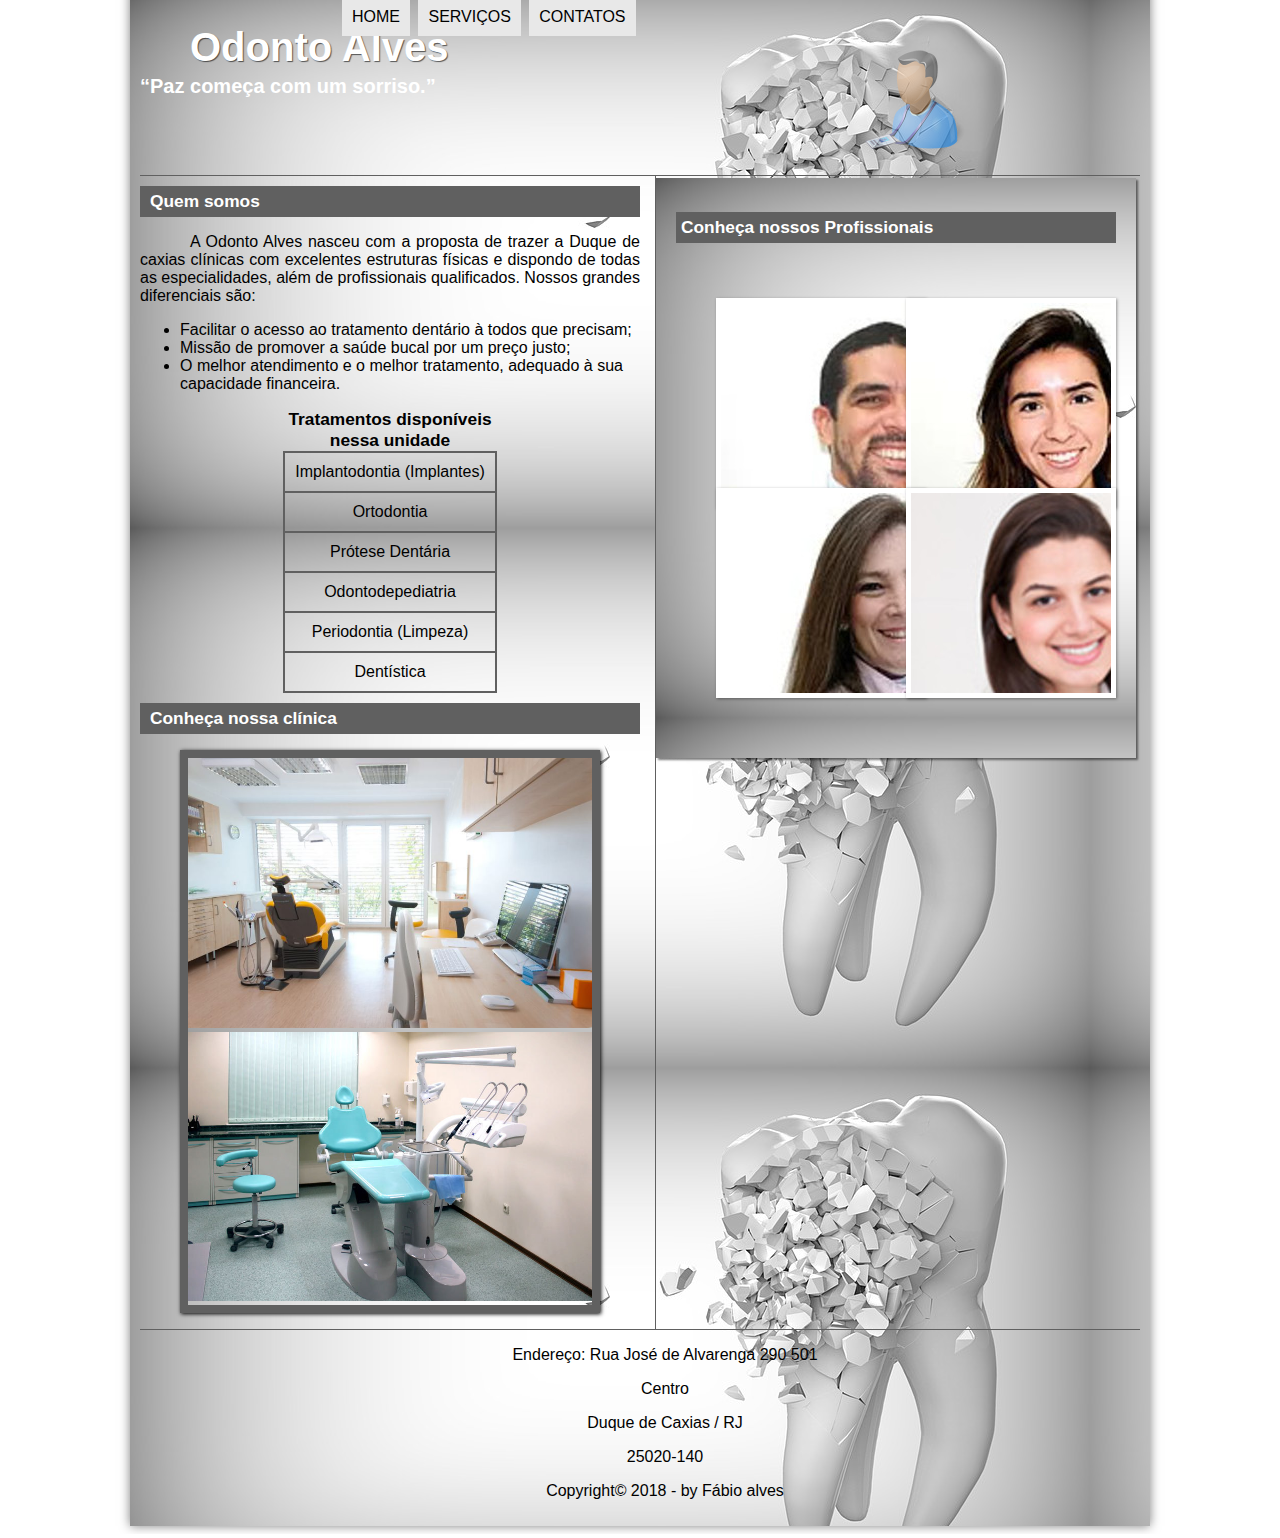
<file: index.html>
<!--Prova design responsivo


Utilizar bootstrap para facilitar o trabalho
conter menu nav "de ponta a ponta"

com no minimo 3 itens ou 3 links.(exemplo: nome, serviços, contato).




Página inicial: Conter explicações, conter um sobre ou descrição sobre a facilidade e ou promoções da empresa (site)


rodapé : não obrigatório, se utilizado conter minimamente as informações de endereço e copyright by nome.



Segunda página: Serviços/produtos.
pode layout de grade ou lista linear(vertical ou horizontal)



terceira página : formulario 

campos: email, nome , mensagem.

(minimo dois campos)

apois o clique de enviar (recerber um alert e voltar para uma pagina)


Obs: Prioridade Site pronto,
Segundo passo : Por imagens(Agrádeveis)

Programas para usar em celular (codeanywere)
fiddle-->

<!DOCTYPE html>
<html lang="pt-br">
<head>
	
	<meta charset="utf-8"/>
	<title>	Odonto Alves</title>
	<link rel="stylesheet"  href="odonto.css"/>
	<link rel="icon"  href="icone-contato.png">

	<meta name="viewport" content="width=device-width, initial-scale=1">


	
	
		
	
</head>

<body>
		
</div>
<DIV id="interface">
<header id="cabecalho">
<hgroup>
<h1>Odonto Alves</h1>
<h2>“Paz começa com um sorriso.”</h2>
</hgroup>

<img id="icone" src="icone-contato.png" width="100">

<nav id="menu">
	<h1>Menu Principal</h1>
		<ul type="circle">
	<li><a href="index.html">Home</a></li>
	<li><a href="servicos.html">Serviços</a></li>
	<li><a href="contato.html">Contatos</a></li>
	
		</ul>	
</nav>
</header>
<section id="corpo">
<article id="noticia-principal">
<header id="cabecalho-artigo">


</header>
<h2>Quem somos</h2>
<p>A Odonto Alves nasceu com a proposta de trazer a Duque de caxias clínicas com excelentes estruturas físicas e dispondo de todas as especialidades, além de profissionais qualificados. Nossos grandes diferenciais são:</p>


<ul>

	<li>Facilitar o acesso ao tratamento dentário à todos que precisam;</li>
	<li>Missão de promover a saúde bucal por um preço justo;</li>
	<li>O melhor atendimento e o melhor tratamento, adequado à sua capacidade financeira.</li>
	





</ul>

	<table id="tabelaodonto">
  <caption>Tratamentos disponíveis nessa unidade</caption>


<tr><td>Implantodontia (Implantes)</td></tr>
<tr><td>Ortodontia</td></tr>
<tr><td>Prótese Dentária</td></tr>
<tr><td>Odontodepediatria</td></tr>
<tr><td>Periodontia (Limpeza)</td></tr>
<tr><td>Dentística</td></tr>
</table>

<h2>Conheça nossa clínica</h2>

<figure class="foto-legenda">
<img src="foto2.jpg">
<img src="foto3.jpg">

</figure>

</article>
</section>
<aside id="lateral">
	<h2>Conheça nossos Profissionais</h2>


	<ul id="profissionais">
		<li id="foto01"><span>Dr. Eduardo Favilla</span></li>
		<li id="foto02"><span>Dra. Georgiana Louro</span></li>
		<li id="foto04"><span>Dra. Ariane Morais</span></li>
		<li id="foto05"><span>Dra. Anna Carolina</span></li>
		





	</ul>


</aside>
<footer id="rodape">
	<p>Endereço: Rua José de Alvarenga 290 501</p>
    <p>Centro</p>
    <p>Duque de Caxias / RJ</p>
    <p>25020-140</p>
    <p>Copyright&copy; 2018 - by Fábio alves</p>
    
</div>
</body>
</html>
</footer>
</file>
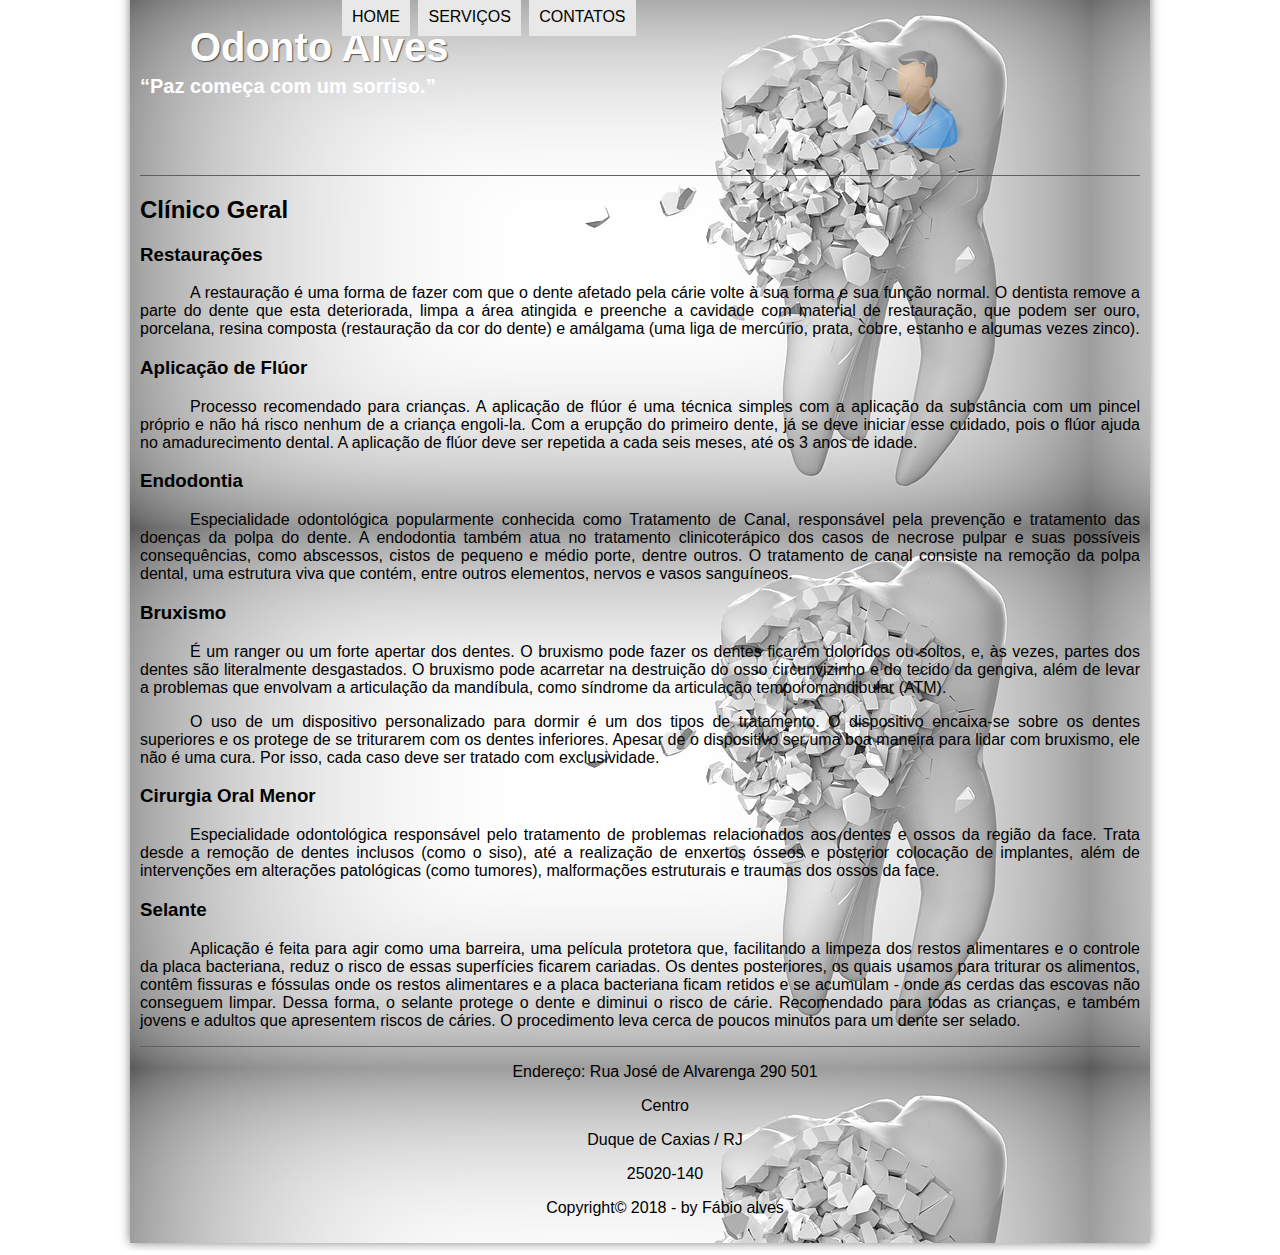
<file: clinico.html>
<!--Prova design responsivo


Utilizar bootstrap para facilitar o trabalho
conter menu nav "de ponta a ponta"

com no minimo 3 itens ou 3 links.(exemplo: nome, serviços, contato).




Página inicial: Conter explicações, conter um sobre ou descrição sobre a facilidade e ou promoções da empresa (site)


rodapé : não obrigatório, se utilizado conter minimamente as informações de endereço e copyright by nome.



Segunda página: Serviços/produtos.
pode layout de grade ou lista linear(vertical ou horizontal)



terceira página : formulario 

campos: email, nome , mensagem.

(minimo dois campos)

apois o clique de enviar (recerber um alert e voltar para uma pagina)


Obs: Prioridade Site pronto,
Segundo passo : Por imagens(Agrádeveis)

Programas para usar em celular (codeanywere)
fiddle-->


<!DOCTYPE html>
<html lang="pt-br">
<head>
	<meta charset="utf-8"/>
	<link rel="stylesheet"  href="odonto.css"/>
	<link rel="icon"  href="icone-contato.png">
	<title>Clínico geral</title>
	
	
</head>
<body>
	<DIV id="interface">
<header id="cabecalho">
	<hgroup>
<h1>Odonto Alves</h1>
<h2>“Paz começa com um sorriso.”</h2>
</hgroup>
<img id="icone" src="icone-contato.png" width="100">
	<nav id="menu">
	<h1>Menu Principal</h1>
		<ul type="circle">
	<li><a href="index.html">Home</a></li>
	<li><a href="servicos.html">Serviços</a></li>
	<li><a href="contato.html">Contatos</a></li>
	
		</ul>	
</nav>
	</header>
	<h2>Clínico Geral</h2>
<h3>Restaurações</h3>
<p>A restauração é uma forma de fazer com que o dente afetado pela cárie volte à sua forma e sua função normal. O dentista remove a parte do dente que esta deteriorada, limpa a área atingida e preenche a cavidade com material de restauração, que podem ser ouro, porcelana, resina composta (restauração da cor do dente) e amálgama (uma liga de mercúrio, prata, cobre, estanho e algumas vezes zinco).</p>

<h3>Aplicação de Flúor</h3>
<p>Processo recomendado para crianças. A aplicação de flúor é uma técnica simples com a aplicação da substância com um pincel próprio e não há risco nenhum de a criança engoli-la. Com a erupção do primeiro dente, já se deve iniciar esse cuidado, pois o flúor ajuda no amadurecimento dental. A aplicação de flúor deve ser repetida a cada seis meses, até os 3 anos de idade.</p>

<h3>Endodontia</h3>
<p>Especialidade odontológica popularmente conhecida como Tratamento de Canal, responsável pela prevenção e tratamento das doenças da polpa do dente. A endodontia também atua no tratamento clinicoterápico dos casos de necrose pulpar e suas possíveis consequências, como abscessos, cistos de pequeno e médio porte, dentre outros. O tratamento de canal consiste na remoção da polpa dental, uma estrutura viva que contém, entre outros elementos, nervos e vasos sanguíneos.</p>

<h3>Bruxismo</h3>
<p>É um ranger ou um forte apertar dos dentes. O bruxismo pode fazer os dentes ficarem doloridos ou soltos, e, às vezes, partes dos dentes são literalmente desgastados. O bruxismo pode acarretar na destruição do osso circunvizinho e do tecido da gengiva, além de levar a problemas que envolvam a articulação da mandíbula, como síndrome da articulação temporomandibular (ATM).</p>

<p>O uso de um dispositivo personalizado para dormir é um dos tipos de tratamento. O dispositivo encaixa-se sobre os dentes superiores e os protege de se triturarem com os dentes inferiores. Apesar de o dispositivo ser uma boa maneira para lidar com bruxismo, ele não é uma cura. Por isso, cada caso deve ser tratado com exclusividade.</p>

<h3>Cirurgia Oral Menor</h3>
<p>Especialidade odontológica responsável pelo tratamento de problemas relacionados aos dentes e ossos da região da face. Trata desde a remoção de dentes inclusos (como o siso), até a realização de enxertos ósseos e posterior colocação de implantes, além de intervenções em alterações patológicas (como tumores), malformações estruturais e traumas dos ossos da face.</p>

<h3>Selante</h3>
<p>Aplicação é feita para agir como uma barreira, uma película protetora que, facilitando a limpeza dos restos alimentares e o controle da placa bacteriana, reduz o risco de essas superfícies ficarem cariadas. Os dentes posteriores, os quais usamos para triturar os alimentos, contêm fissuras e fóssulas onde os restos alimentares e a placa bacteriana ficam retidos e se acumulam - onde as cerdas das escovas não conseguem limpar. Dessa forma, o selante protege o dente e diminui o risco de cárie. Recomendado para todas as crianças, e também jovens e adultos que apresentem riscos de cáries. O procedimento leva cerca de poucos minutos para um dente ser selado.</p>
	<footer id="rodape">
	<p>Endereço: Rua José de Alvarenga 290 501</p>
    <p>Centro</p>
    <p>Duque de Caxias / RJ</p>
    <p>25020-140</p>
    <p>Copyright&copy; 2018 - by Fábio alves</p>


</body>
</html>
</footer>
</file>
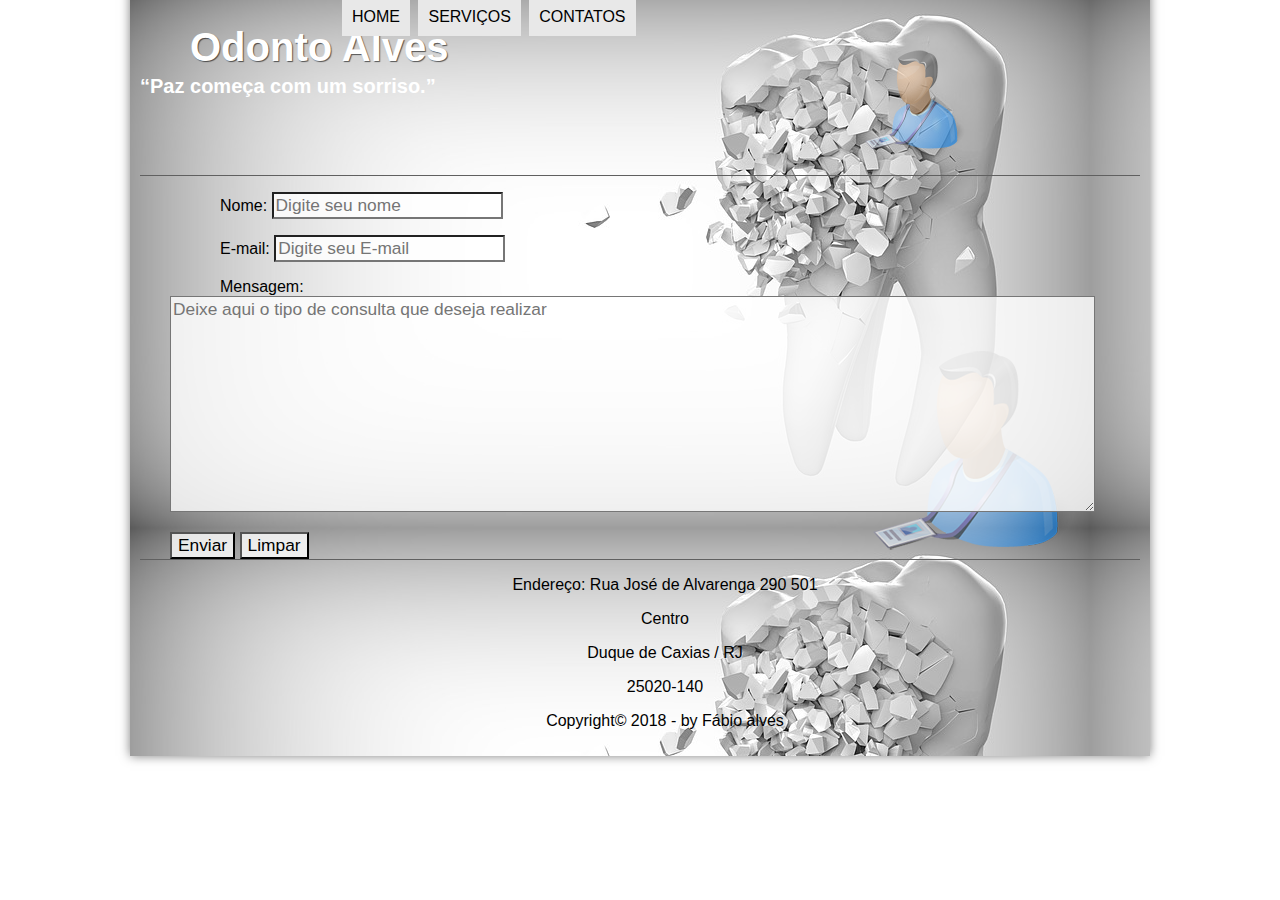
<file: contato.html>
<!--Prova design responsivo


Utilizar bootstrap para facilitar o trabalho
conter menu nav "de ponta a ponta"

com no minimo 3 itens ou 3 links.(exemplo: nome, serviços, contato).




Página inicial: Conter explicações, conter um sobre ou descrição sobre a facilidade e ou promoções da empresa (site)


rodapé : não obrigatório, se utilizado conter minimamente as informações de endereço e copyright by nome.



Segunda página: Serviços/produtos.
pode layout de grade ou lista linear(vertical ou horizontal)



terceira página : formulario 

campos: email, nome , mensagem.

(minimo dois campos)

apois o clique de enviar (recerber um alert e voltar para uma pagina)


Obs: Prioridade Site pronto,
Segundo passo : Por imagens(Agrádeveis)

Programas para usar em celular (codeanywere)
fiddle-->


<!DOCTYPE html>
<html lang="pt-br">
<head>
	
	<meta charset="utf-8"/>
	<title>	Odonto Alves</title>
	<link rel="stylesheet"  href="odonto.css"/>
	<link rel="icon"  href="icone-contato.png">
	<meta name="viewport" content="width=device-width, initial-scale=1">
	

</script>
<script type="text/javascript">
	function saudacao() {
			var tnome = cadastro.tnome.value;
			var tmail = cadastro.tmail.value;
			var tmsg  = cadastro.tmsg.value;


			if(tmsg != "") {
				alert('Sua mensagem foi enviada, em breve retornaremos um E-mail com todas as informações.');
				location.href = "index.html";



				 }



				 if(tmail != ""){
				location.href = "index.html";



				 }


				 if(tnome != ""){
				location.href = "index.html";



				 }



			


			

			

		}





</script>








	
	<title>Contato</title>

	
	
		
	
</head>

<body>


			
	
		
</div>
<DIV id="interface">
<header id="cabecalho">

<hgroup>
<h1>Odonto Alves</h1>
<h2>“Paz começa com um sorriso.”</h2>
</hgroup>

<img id="icone" src="icone-contato.png" width="100">
<nav id="menu">
	<h1>Menu Principal</h1>
		<ul type="circle">
	<li><a href="index.html">Home</a></li>
	<li><a href="servicos.html">Serviços</a></li>
	<li><a href="contato.html">Contatos</a></li>
	
		</ul>	
</nav>

 



</header>

<form name="cadastro" method="post" id="fcontato" ">

	<p><label for="cnome">Nome:</label>
		<input type="text" name="tnome" id="cnome" size="20" maxlength="30" placeholder="Digite seu nome " required="Preencha o campo nome" /></p>	

	<p><label for="cmail">E-mail:</label>
		<input type="E-mail" id="tmail" name="cmail" size="20" maxlength="40"
		placeholder="Digite seu E-mail" required="Preencha o campo E-mail" /></p>

           

		<P><label for="cmsg">Mensagem:</label>
			<textarea name="tmsg" id="cmsg" cols="90" rows="10" placeholder="Deixe aqui o tipo de consulta que deseja realizar" required="Preencha o campo mensagem"></textarea></p>

			

			<input onclick="saudacao()" type="submit" value="Enviar"/>
							<input type="reset" value="Limpar"/>

				</form>
        <footer id="rodape">
    <p>Endereço: Rua José de Alvarenga 290 501</p>
    <p>Centro</p>
    <p>Duque de Caxias / RJ</p>
    <p>25020-140</p>
    <p>Copyright&copy; 2018 - by Fábio alves</p>
    


 
</body>
</html>
</footer>
</file>
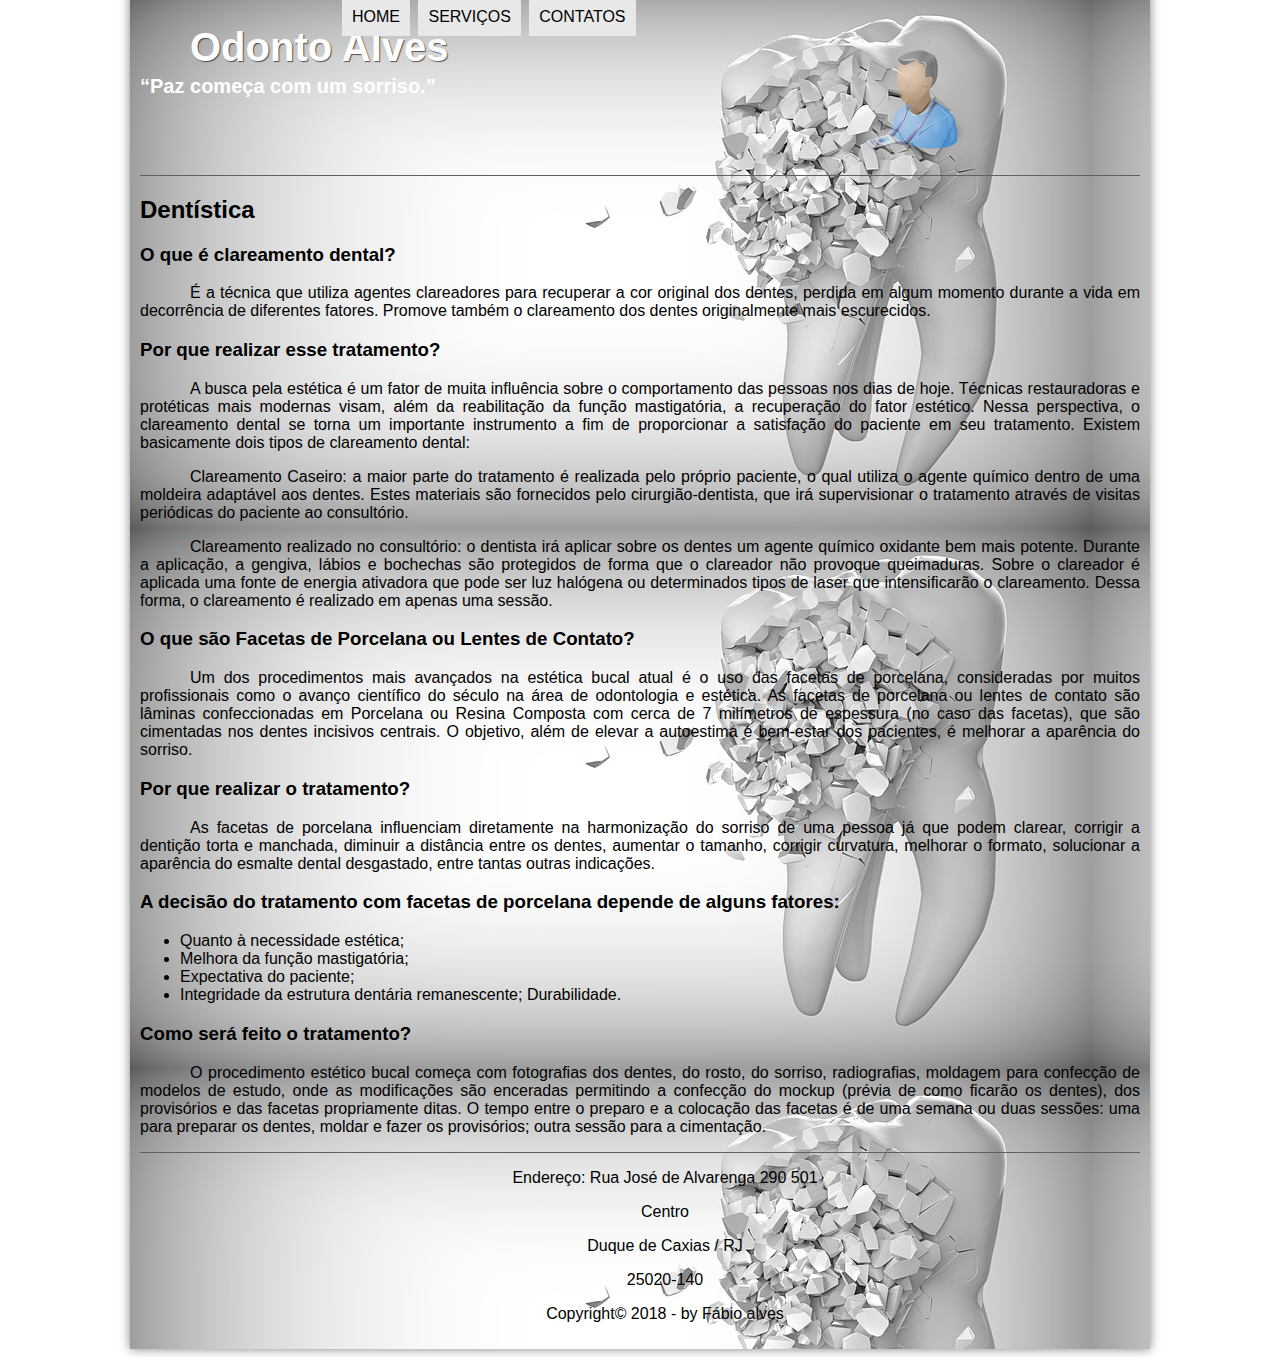
<file: dentistica.html>
<!--Prova design responsivo


Utilizar bootstrap para facilitar o trabalho
conter menu nav "de ponta a ponta"

com no minimo 3 itens ou 3 links.(exemplo: nome, serviços, contato).




Página inicial: Conter explicações, conter um sobre ou descrição sobre a facilidade e ou promoções da empresa (site)


rodapé : não obrigatório, se utilizado conter minimamente as informações de endereço e copyright by nome.



Segunda página: Serviços/produtos.
pode layout de grade ou lista linear(vertical ou horizontal)



terceira página : formulario 

campos: email, nome , mensagem.

(minimo dois campos)

apois o clique de enviar (recerber um alert e voltar para uma pagina)


Obs: Prioridade Site pronto,
Segundo passo : Por imagens(Agrádeveis)

Programas para usar em celular (codeanywere)
fiddle-->

<!DOCTYPE html>
<html lang="pt-br">
<head>
	<meta charset="utf-8"/>
	<link rel="stylesheet"  href="odonto.css"/>
	<link rel="icon"  href="icone-contato.png">
	<title>Dentística</title>
	
</head>
<body>
	<DIV id="interface">
<header id="cabecalho">
	<hgroup>
<h1>Odonto Alves</h1>
<h2>“Paz começa com um sorriso.”</h2>
</hgroup>
<img id="icone" src="icone-contato.png" width="100">

	<nav id="menu">
	<h1>Menu Principal</h1>
		<ul type="circle">
	<li><a href="index.html">Home</a></li>
	<li><a href="servicos.html">Serviços</a></li>
	<li><a href="contato.html">Contatos</a></li>
	
		</ul>	
</nav>
</header>




	<h2>Dentística</h2>
<h3>O que é clareamento dental?</h3>
<p>É a técnica que utiliza agentes clareadores para recuperar a cor original dos dentes, perdida em algum momento durante a vida em decorrência de diferentes fatores. Promove também o clareamento dos dentes originalmente mais escurecidos.</p>

<h3>Por que realizar esse tratamento?</h3>
<p>A busca pela estética é um fator de muita influência sobre o comportamento das pessoas nos dias de hoje. Técnicas restauradoras e protéticas mais modernas visam, além da reabilitação da função mastigatória, a recuperação do fator estético. Nessa perspectiva, o clareamento dental se torna um importante instrumento a fim de proporcionar a satisfação do paciente em seu tratamento. 
Existem basicamente dois tipos de clareamento dental:</p>

<p>Clareamento Caseiro: a maior parte do tratamento é realizada pelo próprio paciente, o qual utiliza o agente químico dentro de uma moldeira adaptável aos dentes. Estes materiais são fornecidos pelo cirurgião-dentista, que irá supervisionar o tratamento através de visitas periódicas do paciente ao consultório.</p>

<p>Clareamento realizado no consultório: o dentista irá aplicar sobre os dentes um agente químico oxidante bem mais potente. Durante a aplicação, a gengiva, lábios e bochechas são protegidos de forma que o clareador não provoque queimaduras. Sobre o clareador é aplicada uma fonte de energia ativadora que pode ser luz halógena ou determinados tipos de laser que intensificarão o clareamento. Dessa forma, o clareamento é realizado em apenas uma sessão.</p>

<h3>O que são Facetas de Porcelana ou Lentes de Contato?</h3>
<p>Um dos procedimentos mais avançados na estética bucal atual é o uso das facetas de porcelana, consideradas por muitos profissionais como o avanço científico do século na área de odontologia e estética. As facetas de porcelana ou lentes de contato são lâminas confeccionadas em Porcelana ou Resina Composta com cerca de 7 milímetros de espessura (no caso das facetas), que são cimentadas nos dentes incisivos centrais. O objetivo, além de elevar a autoestima e bem-estar dos pacientes, é melhorar a aparência do sorriso.</p>

<h3>Por que realizar o tratamento?</h3>
<p>As facetas de porcelana influenciam diretamente na harmonização do sorriso de uma pessoa já que podem clarear, corrigir a dentição torta e manchada, diminuir a distância entre os dentes, aumentar o tamanho, corrigir curvatura, melhorar o formato, solucionar a aparência do esmalte dental desgastado, entre tantas outras indicações.</p> 
<h3>A decisão do tratamento com facetas de porcelana depende de alguns fatores:</h3>

	<ul>
<li>Quanto à necessidade estética;</li>
<li>Melhora da função mastigatória;</li>
<li>Expectativa do paciente;</li>
<li>Integridade da estrutura dentária remanescente;
Durabilidade.</li>
	</ul>


<h3>Como será feito o tratamento?</h3>
<p>O procedimento estético bucal começa com fotografias dos dentes, do rosto, do sorriso, radiografias, moldagem para confecção de modelos de estudo, onde as modificações são enceradas permitindo a confecção do mockup (prévia de como ficarão os dentes), dos provisórios e das facetas propriamente ditas. O tempo entre o preparo e a colocação das facetas é de uma semana ou duas sessões: uma para preparar os dentes, moldar e fazer os provisórios; outra sessão para a cimentação.</p>
	<footer id="rodape">
	<p>Endereço: Rua José de Alvarenga 290 501</p>
    <p>Centro</p>
    <p>Duque de Caxias / RJ</p>
    <p>25020-140</p>
    <p>Copyright&copy; 2018 - by Fábio alves</p>
    

</body>
</html>
</footer>
</file>
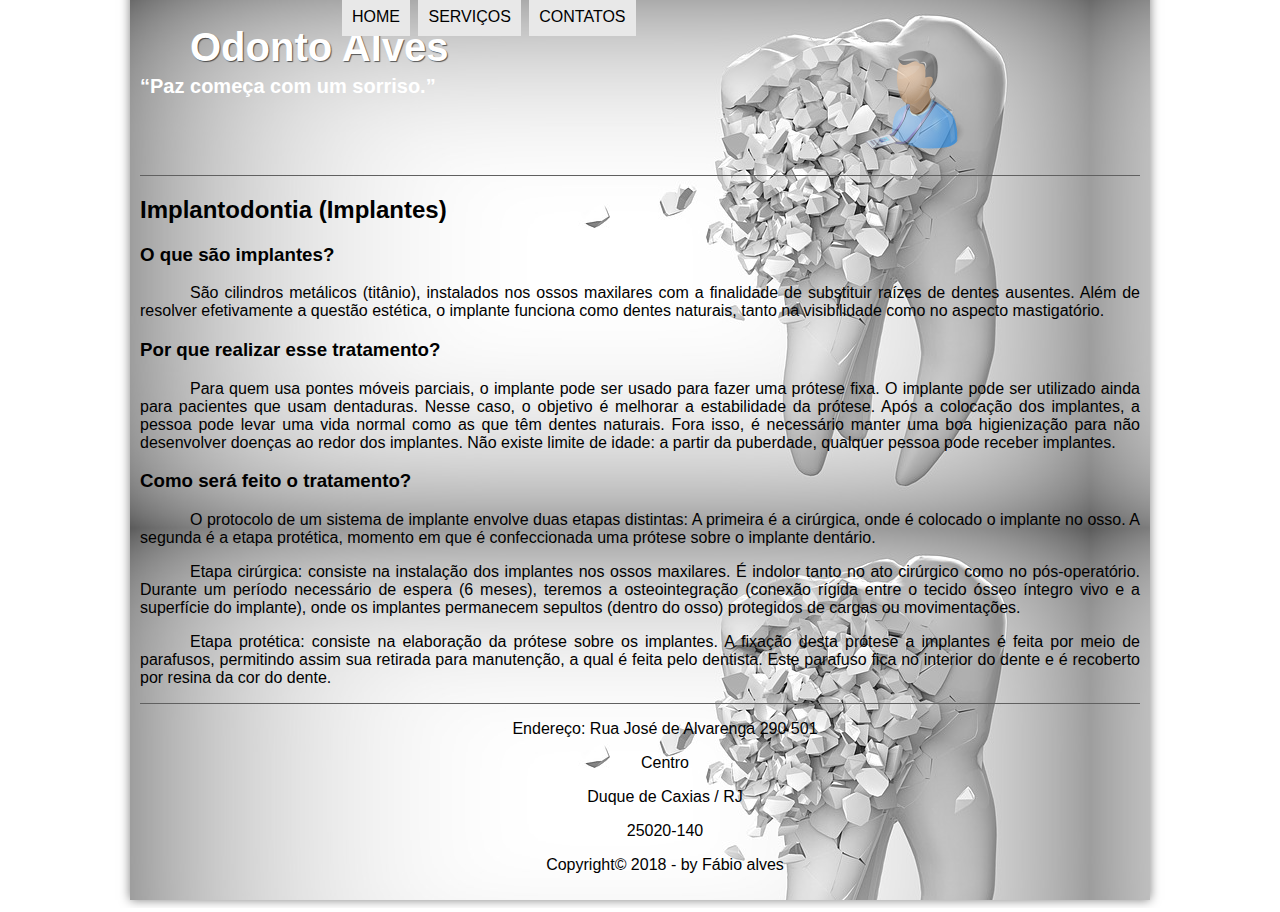
<file: implantes.html>
<!--Prova design responsivo


Utilizar bootstrap para facilitar o trabalho
conter menu nav "de ponta a ponta"

com no minimo 3 itens ou 3 links.(exemplo: nome, serviços, contato).




Página inicial: Conter explicações, conter um sobre ou descrição sobre a facilidade e ou promoções da empresa (site)


rodapé : não obrigatório, se utilizado conter minimamente as informações de endereço e copyright by nome.



Segunda página: Serviços/produtos.
pode layout de grade ou lista linear(vertical ou horizontal)



terceira página : formulario 

campos: email, nome , mensagem.

(minimo dois campos)

apois o clique de enviar (recerber um alert e voltar para uma pagina)


Obs: Prioridade Site pronto,
Segundo passo : Por imagens(Agrádeveis)

Programas para usar em celular (codeanywere)
fiddle-->


<!DOCTYPE html>
<html lang="pt-br">
<head>
		<meta charset="utf-8"/>
	<link rel="stylesheet"  href="odonto.css"/>
	<link rel="icon"  href="icone-contato.png">
	<title>Implantodontia</title>
</head>
<body>
	<DIV id="interface">
<header id="cabecalho">
	<hgroup>
<h1>Odonto Alves</h1>
<h2>“Paz começa com um sorriso.”</h2>
</hgroup>
<img id="icone" src="icone-contato.png" width="100">
	<nav id="menu">
	<h1>Menu Principal</h1>
		<ul type="circle">
	<li><a href="index.html">Home</a></li>
	<li><a href="servicos.html">Serviços</a></li>
	<li><a href="contato.html">Contatos</a></li>
	
		</ul>	
</nav>
</header>
	<h2>Implantodontia (Implantes)</h2>


<h3>O que são implantes?</h3>
<p>São cilindros metálicos (titânio), instalados nos ossos maxilares com a finalidade de substituir raízes de dentes ausentes. Além de resolver efetivamente a questão estética, o implante funciona como dentes naturais, tanto na visibilidade como no aspecto mastigatório.</p>

<h3>Por que realizar esse tratamento?</h3>
<p>Para quem usa pontes móveis parciais, o implante pode ser usado para fazer uma prótese fixa. O implante pode ser utilizado ainda para pacientes que usam dentaduras. Nesse caso, o objetivo é melhorar a estabilidade da prótese. Após a colocação dos implantes, a pessoa pode levar uma vida normal como as que têm dentes naturais. Fora isso, é necessário manter uma boa higienização para não desenvolver doenças ao redor dos implantes. Não existe limite de idade: a partir da puberdade, qualquer pessoa pode receber implantes.</p>

<h3>Como será feito o tratamento?</h3>
<p>O protocolo de um sistema de implante envolve duas etapas distintas: 
A primeira é a cirúrgica, onde é colocado o implante no osso. A segunda é a etapa protética, momento em que é confeccionada uma prótese sobre o implante dentário.</p>

<p>Etapa cirúrgica: consiste na instalação dos implantes nos ossos maxilares. É indolor tanto no ato cirúrgico como no pós-operatório. Durante um período necessário de espera (6 meses), teremos a osteointegração (conexão rígida entre o tecido ósseo íntegro vivo e a superfície do implante), onde os implantes permanecem sepultos (dentro do osso) protegidos de cargas ou movimentações.</p>

<p>Etapa protética: consiste na elaboração da prótese sobre os implantes. A fixação desta prótese a implantes é feita por meio de parafusos, permitindo assim sua retirada para manutenção, a qual é feita pelo dentista. Este parafuso fica no interior do dente e é recoberto por resina da cor do dente.</p>
	<footer id="rodape">
	<p>Endereço: Rua José de Alvarenga 290 501</p>
    <p>Centro</p>
    <p>Duque de Caxias / RJ</p>
    <p>25020-140</p>
    <p>Copyright&copy; 2018 - by Fábio alves</p>



</body>
</html>
</footer>
</file>
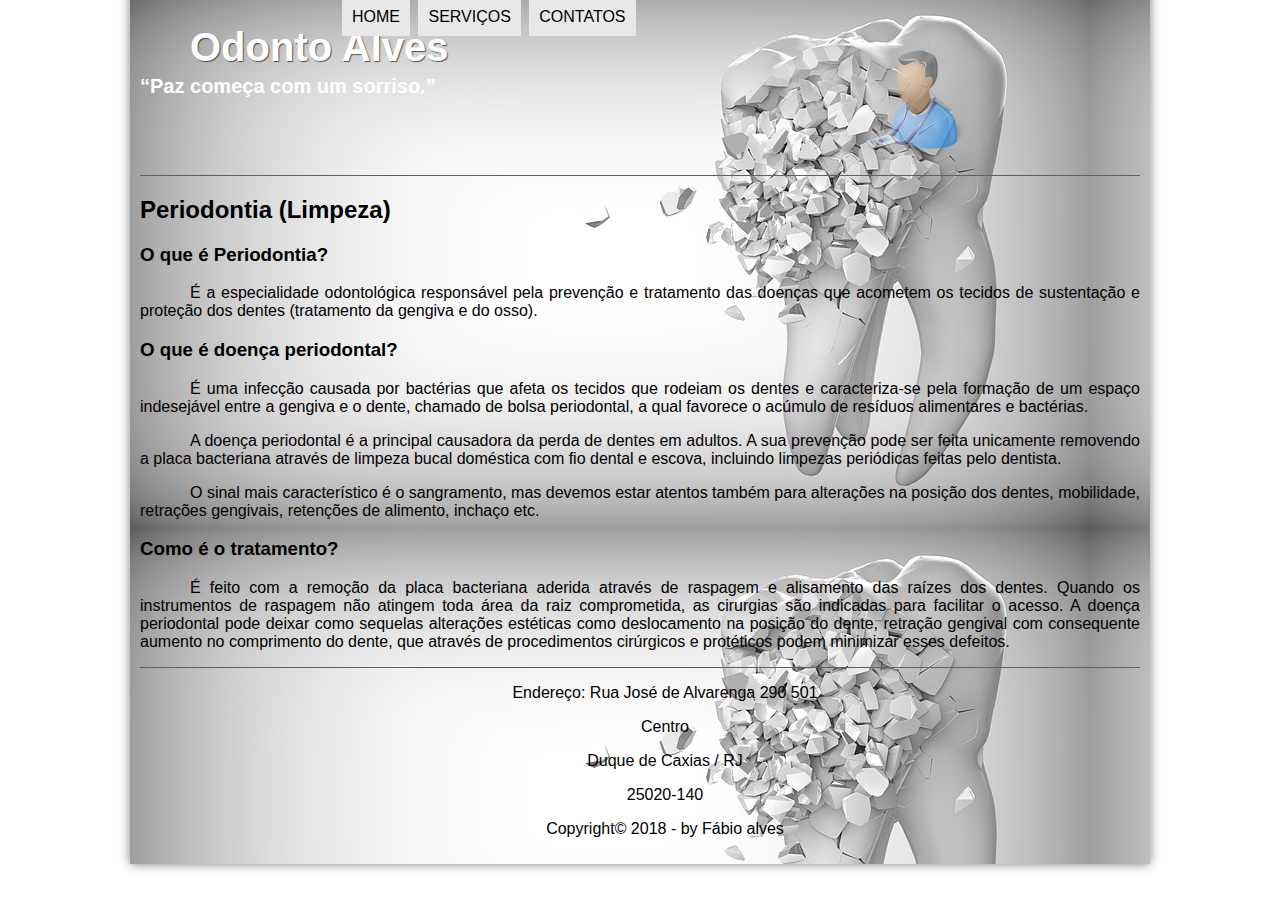
<file: limpeza.html>
<!--Prova design responsivo


Utilizar bootstrap para facilitar o trabalho
conter menu nav "de ponta a ponta"

com no minimo 3 itens ou 3 links.(exemplo: nome, serviços, contato).




Página inicial: Conter explicações, conter um sobre ou descrição sobre a facilidade e ou promoções da empresa (site)


rodapé : não obrigatório, se utilizado conter minimamente as informações de endereço e copyright by nome.



Segunda página: Serviços/produtos.
pode layout de grade ou lista linear(vertical ou horizontal)



terceira página : formulario 

campos: email, nome , mensagem.

(minimo dois campos)

apois o clique de enviar (recerber um alert e voltar para uma pagina)


Obs: Prioridade Site pronto,
Segundo passo : Por imagens(Agrádeveis)

Programas para usar em celular (codeanywere)
fiddle-->


<!DOCTYPE html>
<html lang="pt-br">
<head>
	<meta charset="utf-8"/>
	<link rel="stylesheet"  href="odonto.css"/>
	<link rel="icon"  href="icone-contato.png">
	<title>Periodontia</title>
	
	
</head>
<body>
	<DIV id="interface">
<header id="cabecalho">
	<hgroup>
		<img id="icone" src="icone-contato.png" width="100">
<h1>Odonto Alves</h1>
<h2>“Paz começa com um sorriso.”</h2>
</hgroup>
	<nav id="menu">
	<h1>Menu Principal</h1>
		<ul type="circle">
	<li><a href="index.html">Home</a></li>
	<li><a href="servicos.html">Serviços</a></li>
	<li><a href="contato.html">Contatos</a></li>
	
		</ul>	
</nav>
	</header>
	<h2>Periodontia (Limpeza)</h2>
<h3>O que é Periodontia?</h3>
<p>É a especialidade odontológica responsável pela prevenção e tratamento das doenças que acometem os tecidos de sustentação e proteção dos dentes (tratamento da gengiva e do osso).</p>

<h3>O que é doença periodontal?</h3>
<p>É uma infecção causada por bactérias que afeta os tecidos que rodeiam os dentes e caracteriza-se pela formação de um espaço indesejável entre a gengiva e o dente, chamado de bolsa periodontal, a qual favorece o acúmulo de resíduos alimentares e bactérias.</p>

<p>A doença periodontal é a principal causadora da perda de dentes em adultos. A sua prevenção pode ser feita unicamente removendo a placa bacteriana através de limpeza bucal doméstica com fio dental e escova, incluindo limpezas periódicas feitas pelo dentista.</p>

<p>O sinal mais característico é o sangramento, mas devemos estar atentos também para alterações na posição dos dentes, mobilidade, retrações gengivais, retenções de alimento, inchaço etc.</p>

<h3>Como é o tratamento?</h3>
<p>É feito com a remoção da placa bacteriana aderida através de raspagem e alisamento das raízes dos dentes. Quando os instrumentos de raspagem não atingem toda área da raiz comprometida, as cirurgias são indicadas para facilitar o acesso. A doença periodontal pode deixar como sequelas alterações estéticas como deslocamento na posição do dente, retração gengival com consequente aumento no comprimento do dente, que através de procedimentos cirúrgicos e protéticos podem minimizar esses defeitos.</p>
	<footer id="rodape">
	<p>Endereço: Rua José de Alvarenga 290 501</p>
    <p>Centro</p>
    <p>Duque de Caxias / RJ</p>
    <p>25020-140</p>
    <p>Copyright&copy; 2018 - by Fábio alves</p>
    
</body>
</html>
</footer>
</file>
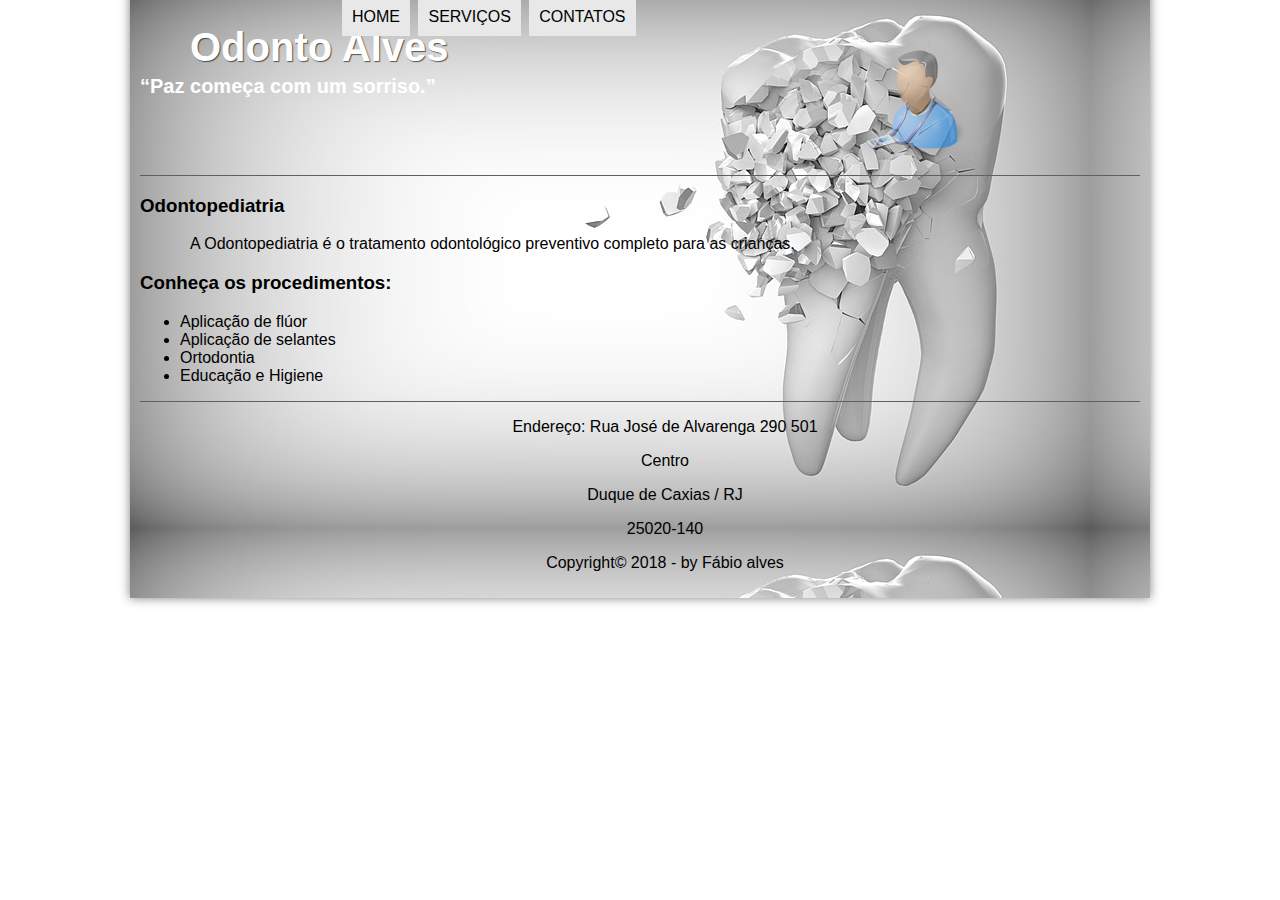
<file: Odontopediatria.html>
<!--Prova design responsivo


Utilizar bootstrap para facilitar o trabalho
conter menu nav "de ponta a ponta"

com no minimo 3 itens ou 3 links.(exemplo: nome, serviços, contato).




Página inicial: Conter explicações, conter um sobre ou descrição sobre a facilidade e ou promoções da empresa (site)


rodapé : não obrigatório, se utilizado conter minimamente as informações de endereço e copyright by nome.



Segunda página: Serviços/produtos.
pode layout de grade ou lista linear(vertical ou horizontal)



terceira página : formulario 

campos: email, nome , mensagem.

(minimo dois campos)

apois o clique de enviar (recerber um alert e voltar para uma pagina)


Obs: Prioridade Site pronto,
Segundo passo : Por imagens(Agrádeveis)

Programas para usar em celular (codeanywere)
fiddle-->


<!DOCTYPE html>
<html lang="pt-br">
<head>
	<meta charset="utf-8"/>
	<link rel="stylesheet"  href="odonto.css"/>
	<link rel="icon"  href="icone-contato.png">
	<title>Odontopediatria</title>
	
	
</head>
<body>
	<DIV id="interface">
<header id="cabecalho">
	<hgroup>
<h1>Odonto Alves</h1>
<h2>“Paz começa com um sorriso.”</h2>
</hgroup>
<img id="icone" src="icone-contato.png" width="100">
	<nav id="menu">
	<h1>Menu Principal</h1>
		<ul type="circle">
	<li><a href="index.html">Home</a></li>
	<li><a href="servicos.html">Serviços</a></li>
	<li><a href="contato.html">Contatos</a></li>
	
		</ul>	
</nav>
	</header>
	<h3>Odontopediatria</h3>
<p>A Odontopediatria é o tratamento odontológico preventivo completo para as crianças.</p>
	
<h3>Conheça os procedimentos:</h3>
	<ul>
<li>Aplicação de flúor</li>
<li>Aplicação de selantes</li>
<li>Ortodontia</li>
<li>Educação e Higiene</li>
	</ul>
		<footer id="rodape">
	<p>Endereço: Rua José de Alvarenga 290 501</p>
    <p>Centro</p>
    <p>Duque de Caxias / RJ</p>
    <p>25020-140</p>
    <p>Copyright&copy; 2018 - by Fábio alves</p>

</body>
</html>
</footer>
</file>
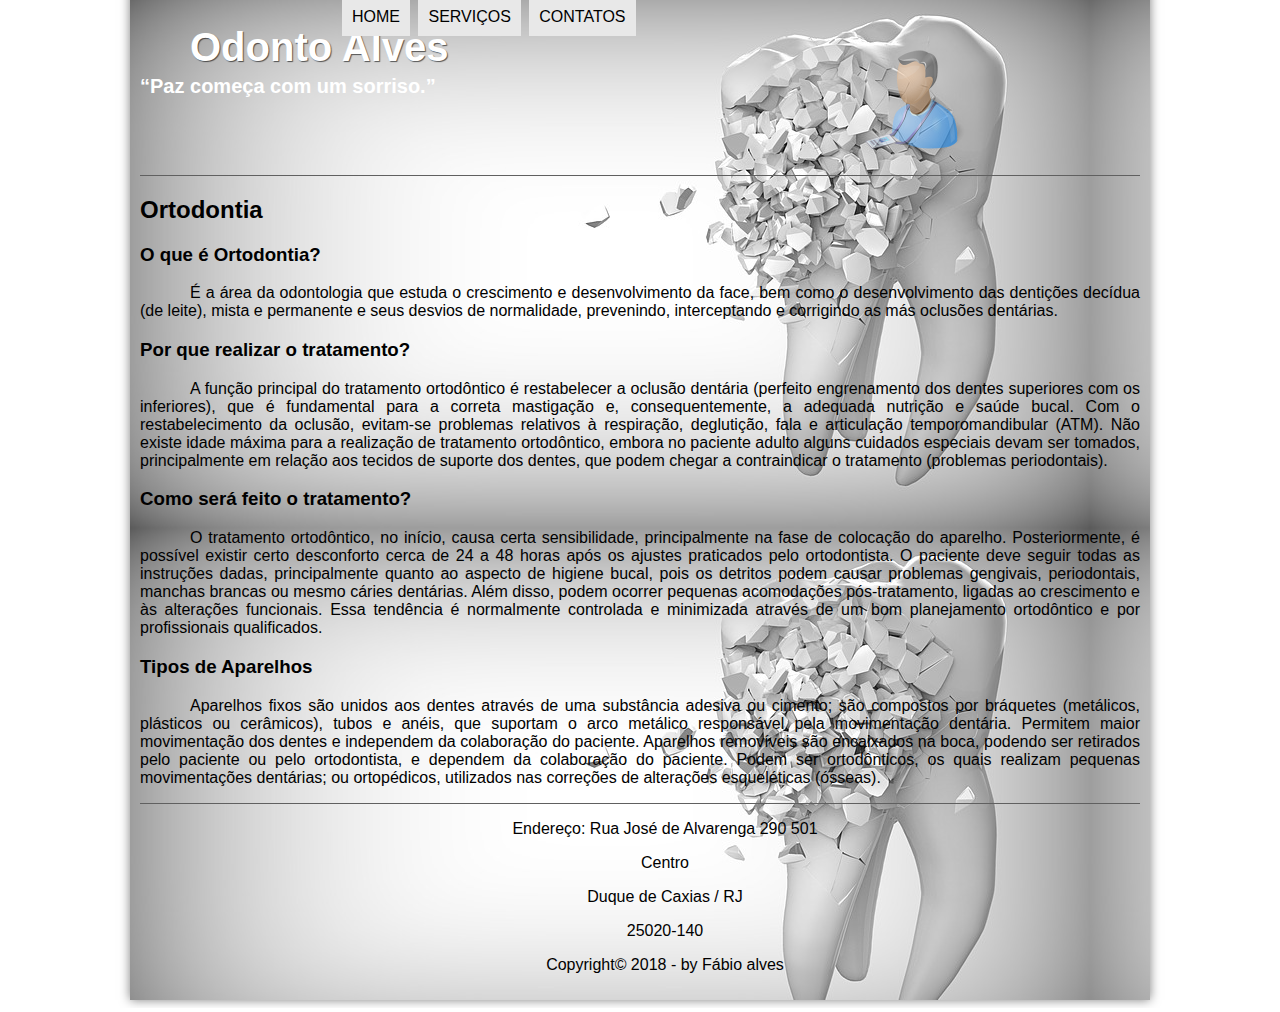
<file: Ortodontia.html>
<!--Prova design responsivo


Utilizar bootstrap para facilitar o trabalho
conter menu nav "de ponta a ponta"

com no minimo 3 itens ou 3 links.(exemplo: nome, serviços, contato).




Página inicial: Conter explicações, conter um sobre ou descrição sobre a facilidade e ou promoções da empresa (site)


rodapé : não obrigatório, se utilizado conter minimamente as informações de endereço e copyright by nome.



Segunda página: Serviços/produtos.
pode layout de grade ou lista linear(vertical ou horizontal)



terceira página : formulario 

campos: email, nome , mensagem.

(minimo dois campos)

apois o clique de enviar (recerber um alert e voltar para uma pagina)


Obs: Prioridade Site pronto,
Segundo passo : Por imagens(Agrádeveis)

Programas para usar em celular (codeanywere)
fiddle-->


<!DOCTYPE html>
<html lang="pt-br">
<head>
	<meta charset="utf-8"/>
	<link rel="stylesheet"  href="odonto.css"/>
	<link rel="icon"  href="icone-contato.png">
	<title>Ortodontia</title>
	
</head>
<body>
	<DIV id="interface">
<header id="cabecalho">
	<hgroup>
<h1>Odonto Alves</h1>
<h2>“Paz começa com um sorriso.”</h2>
</hgroup>
<img id="icone" src="icone-contato.png" width="100">
	<nav id="menu">
	<h1>Menu Principal</h1>
		<ul type="circle">
	<li><a href="index.html">Home</a></li>
	<li><a href="servicos.html">Serviços</a></li>
	<li><a href="contato.html">Contatos</a></li>
	
		</ul>	
</nav>
</header>
	<h2>Ortodontia</h2>
<h3>O que é Ortodontia?</h3>
<p>É a área da odontologia que estuda o crescimento e desenvolvimento da face, bem como o desenvolvimento das dentições decídua (de leite), mista e permanente e seus desvios de normalidade, prevenindo, interceptando e corrigindo as más oclusões dentárias.</p>

<h3>Por que realizar o tratamento?</h3>
<p>A função principal do tratamento ortodôntico é restabelecer a oclusão dentária (perfeito engrenamento dos dentes superiores com os inferiores), que é fundamental para a correta mastigação e, consequentemente, a adequada nutrição e saúde bucal. Com o restabelecimento da oclusão, evitam-se problemas relativos à respiração, deglutição, fala e articulação temporomandibular (ATM). 
Não existe idade máxima para a realização de tratamento ortodôntico, embora no paciente adulto alguns cuidados especiais devam ser tomados, principalmente em relação aos tecidos de suporte dos dentes, que podem chegar a contraindicar o tratamento (problemas periodontais).</p>

<h3>Como será feito o tratamento?</h3>
<p>O tratamento ortodôntico, no início, causa certa sensibilidade, principalmente na fase de colocação do aparelho. Posteriormente, é possível existir certo desconforto cerca de 24 a 48 horas após os ajustes praticados pelo ortodontista. O paciente deve seguir todas as instruções dadas, principalmente quanto ao aspecto de higiene bucal, pois os detritos podem causar problemas gengivais, periodontais, manchas brancas ou mesmo cáries dentárias. 
Além disso, podem ocorrer pequenas acomodações pós-tratamento, ligadas ao crescimento e às alterações funcionais. Essa tendência é normalmente controlada e minimizada através de um bom planejamento ortodôntico e por profissionais qualificados.</p>

<h3>Tipos de Aparelhos</h3>
<p>Aparelhos fixos são unidos aos dentes através de uma substância adesiva ou cimento; são compostos por bráquetes (metálicos, plásticos ou cerâmicos), tubos e anéis, que suportam o arco metálico responsável pela movimentação dentária. Permitem maior movimentação dos dentes e independem da colaboração do paciente. 
Aparelhos removíveis são encaixados na boca, podendo ser retirados pelo paciente ou pelo ortodontista, e dependem da colaboração do paciente. Podem ser ortodônticos, os quais realizam pequenas movimentações dentárias; ou ortopédicos, utilizados nas correções de alterações esqueléticas (ósseas).</p>
	<footer id="rodape">
	<p>Endereço: Rua José de Alvarenga 290 501</p>
    <p>Centro</p>
    <p>Duque de Caxias / RJ</p>
    <p>25020-140</p>
    <p>Copyright&copy; 2018 - by Fábio alves</p>



</body>
</html>
</footer>
</file>
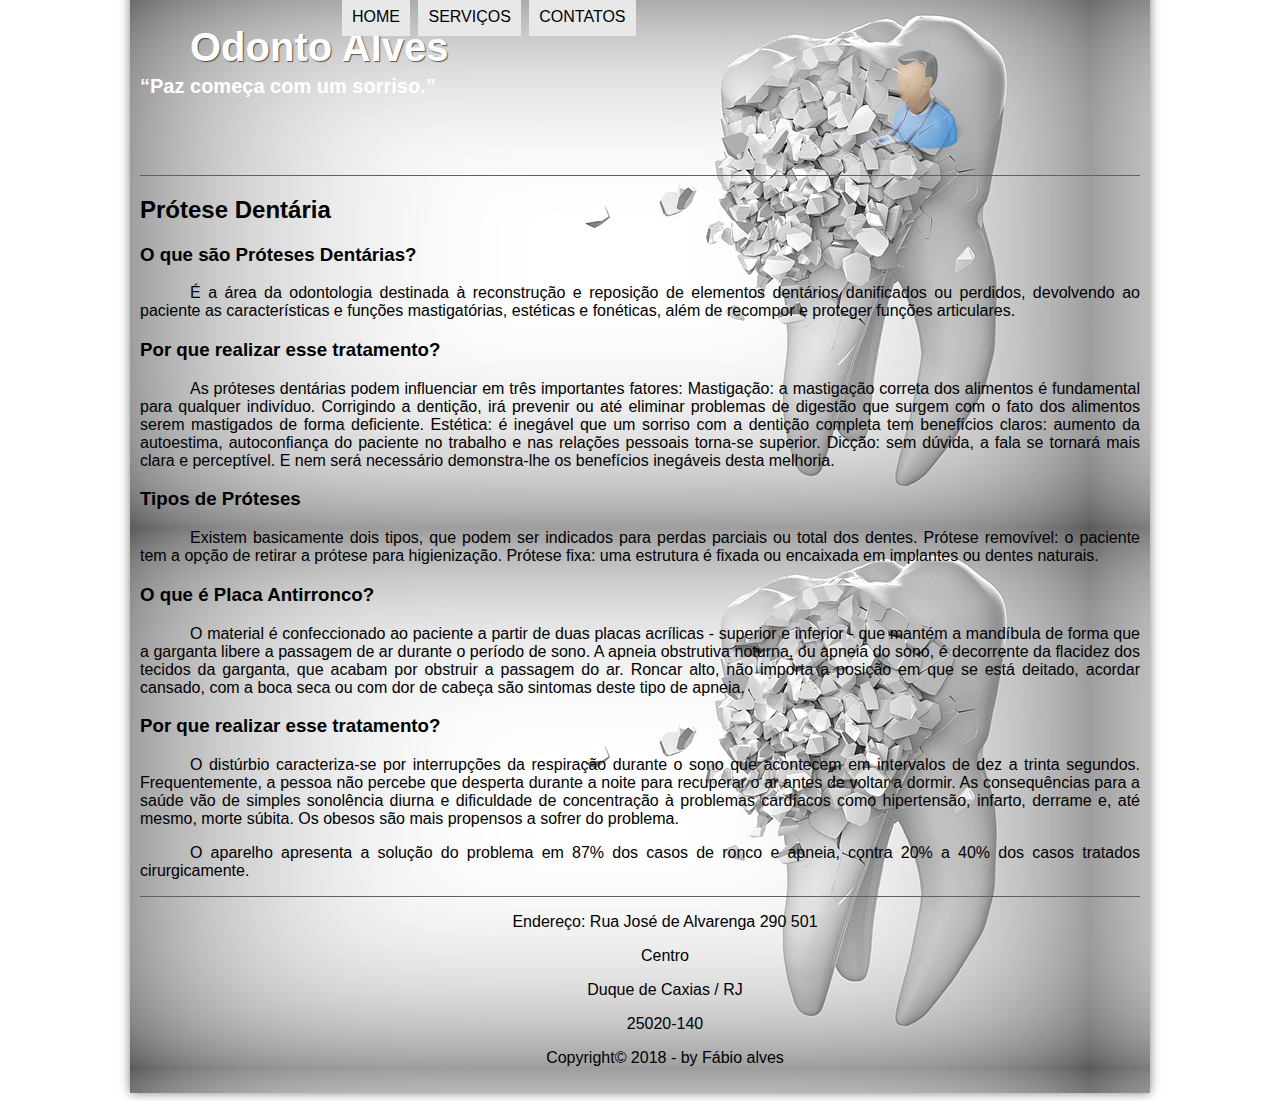
<file: protese.html>
<!--Prova design responsivo


Utilizar bootstrap para facilitar o trabalho
conter menu nav "de ponta a ponta"

com no minimo 3 itens ou 3 links.(exemplo: nome, serviços, contato).




Página inicial: Conter explicações, conter um sobre ou descrição sobre a facilidade e ou promoções da empresa (site)


rodapé : não obrigatório, se utilizado conter minimamente as informações de endereço e copyright by nome.



Segunda página: Serviços/produtos.
pode layout de grade ou lista linear(vertical ou horizontal)



terceira página : formulario 

campos: email, nome , mensagem.

(minimo dois campos)

apois o clique de enviar (recerber um alert e voltar para uma pagina)


Obs: Prioridade Site pronto,
Segundo passo : Por imagens(Agrádeveis)

Programas para usar em celular (codeanywere)
fiddle-->



<!DOCTYPE html>
<html lang="pt-br">
<head>
	<meta charset="utf-8"/>
	<link rel="stylesheet"  href="odonto.css"/>
	<link rel="icon"  href="icone-contato.png">
	<title>Prótese Dentária</title>
	
	
</head>
<body>
	<DIV id="interface">
<header id="cabecalho">
	<hgroup>
<h1>Odonto Alves</h1>
<h2>“Paz começa com um sorriso.”</h2>
</hgroup>
<img id="icone" src="icone-contato.png" width="100">
	<nav id="menu">
	<h1>Menu Principal</h1>
		<ul type="circle">
	<li><a href="index.html">Home</a></li>
	<li><a href="servicos.html">Serviços</a></li>
	<li><a href="contato.html">Contatos</a></li>
	
		</ul>	
</nav>
	</header>
	<h2>Prótese Dentária</h2>
<h3>O que são Próteses Dentárias?</h3>
<p>É a área da odontologia destinada à reconstrução e reposição de elementos dentários danificados ou perdidos, devolvendo ao paciente as características e funções mastigatórias, estéticas e fonéticas, além de recompor e proteger funções articulares.</p>

<h3>Por que realizar esse tratamento?</h3>
<p>As próteses dentárias podem influenciar em três importantes fatores: 
Mastigação: a mastigação correta dos alimentos é fundamental para qualquer indivíduo. Corrigindo a dentição, irá prevenir ou até eliminar problemas de digestão que surgem com o fato dos alimentos serem mastigados de forma deficiente. 
Estética: é inegável que um sorriso com a dentição completa tem benefícios claros: aumento da autoestima, autoconfiança do paciente no trabalho e nas relações pessoais torna-se superior. 
Dicção: sem dúvida, a fala se tornará mais clara e perceptível. E nem será necessário demonstra-lhe os benefícios inegáveis desta melhoria.</p>

<h3>Tipos de Próteses</h3>
<p>Existem basicamente dois tipos, que podem ser indicados para perdas parciais ou total dos dentes. 
Prótese removível: o paciente tem a opção de retirar a prótese para higienização. 
Prótese fixa: uma estrutura é fixada ou encaixada em implantes ou dentes naturais.</p>

<h3>O que é Placa Antirronco?</h3>
<p>O material é confeccionado ao paciente a partir de duas placas acrílicas - superior e inferior - que mantém a mandíbula de forma que a garganta libere a passagem de ar durante o período de sono. A apneia obstrutiva noturna, ou apneia do sono, é decorrente da flacidez dos tecidos da garganta, que acabam por obstruir a passagem do ar. Roncar alto, não importa a posição em que se está deitado, acordar cansado, com a boca seca ou com dor de cabeça são sintomas deste tipo de apneia.</p>

<h3>Por que realizar esse tratamento?</h3>
<p>O distúrbio caracteriza-se por interrupções da respiração durante o sono que acontecem em intervalos de dez a trinta segundos. Frequentemente, a pessoa não percebe que desperta durante a noite para recuperar o ar antes de voltar a dormir. As consequências para a saúde vão de simples sonolência diurna e dificuldade de concentração à problemas cardíacos como hipertensão, infarto, derrame e, até mesmo, morte súbita. Os obesos são mais propensos a sofrer do problema.</p>

<p>O aparelho apresenta a solução do problema em 87% dos casos de ronco e apneia, contra 20% a 40% dos casos tratados cirurgicamente.</p>
	<footer id="rodape">
	<p>Endereço: Rua José de Alvarenga 290 501</p>
    <p>Centro</p>
    <p>Duque de Caxias / RJ</p>
    <p>25020-140</p>
    <p>Copyright&copy; 2018 - by Fábio alves</p>



</body>
</html>
</footer>
</file>
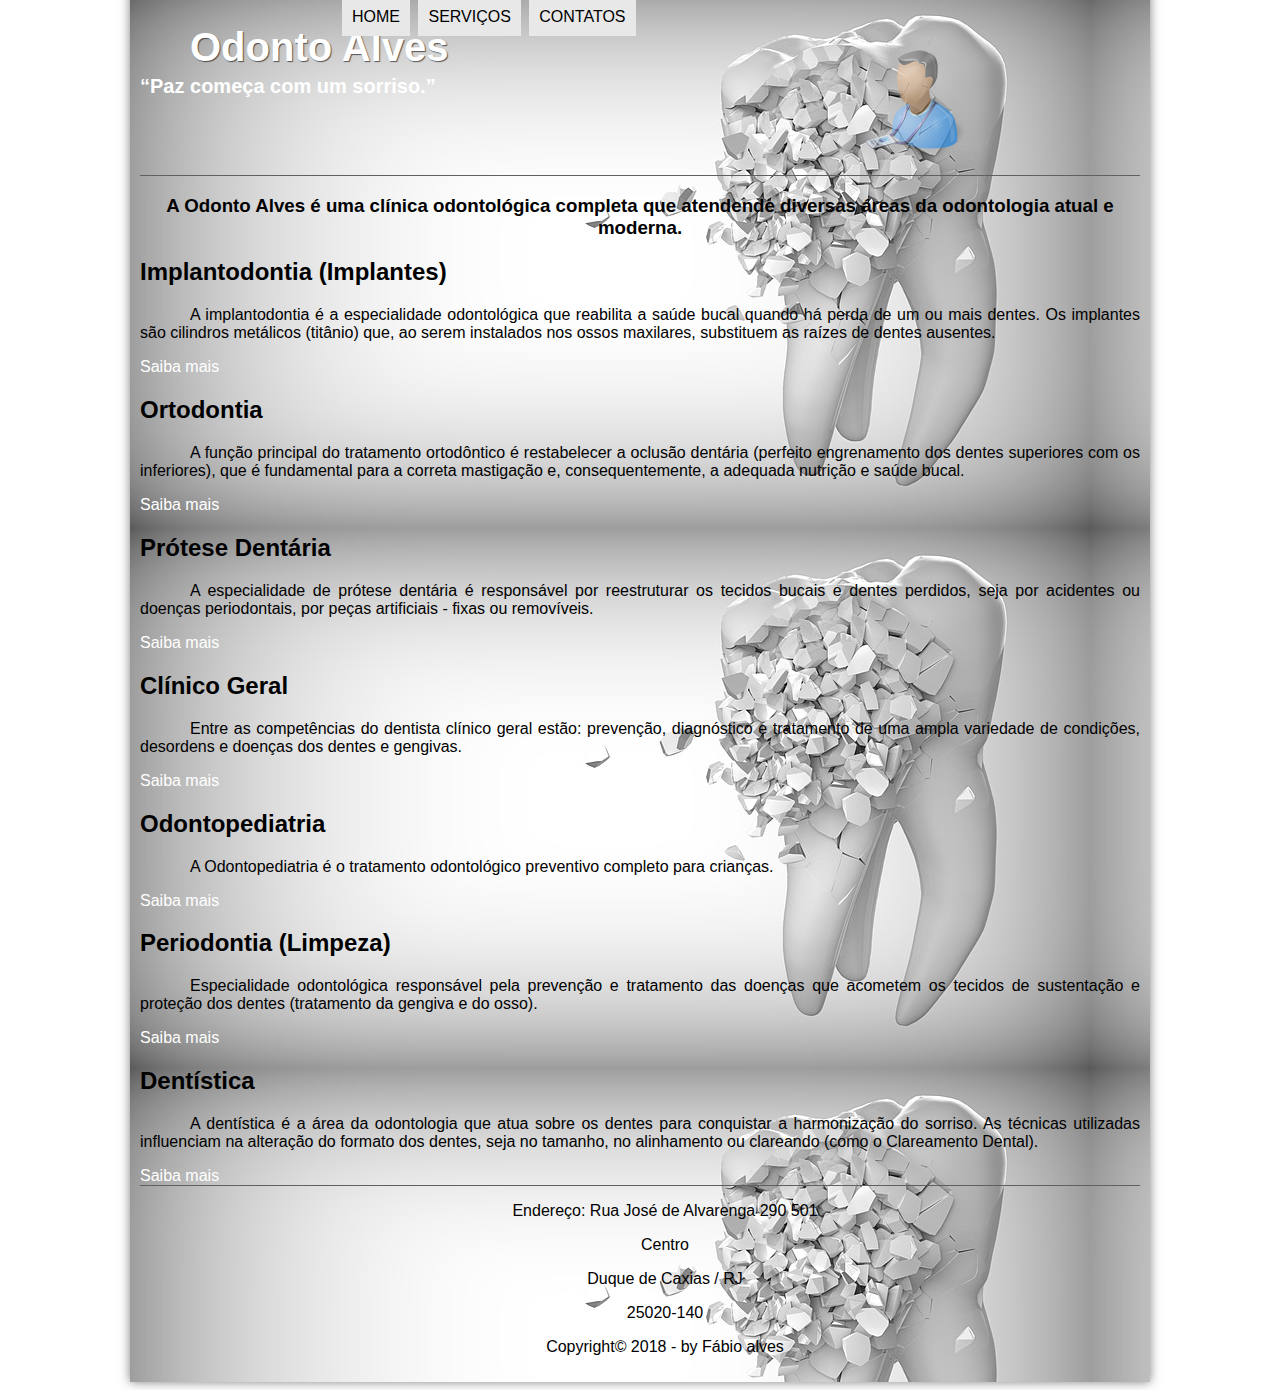
<file: servicos.html>
<!--Prova design responsivo


Utilizar bootstrap para facilitar o trabalho
conter menu nav "de ponta a ponta"

com no minimo 3 itens ou 3 links.(exemplo: nome, serviços, contato).




Página inicial: Conter explicações, conter um sobre ou descrição sobre a facilidade e ou promoções da empresa (site)


rodapé : não obrigatório, se utilizado conter minimamente as informações de endereço e copyright by nome.



Segunda página: Serviços/produtos.
pode layout de grade ou lista linear(vertical ou horizontal)



terceira página : formulario 

campos: email, nome , mensagem.

(minimo dois campos)

apois o clique de enviar (recerber um alert e voltar para uma pagina)


Obs: Prioridade Site pronto,
Segundo passo : Por imagens(Agrádeveis)

Programas para usar em celular (codeanywere)
fiddle-->

<!DOCTYPE html>
<html lang="pt-br">
<head>
	
	<meta charset="utf-8"/>
	<title>Serviços</title>
	<link rel="stylesheet"  href="odonto.css"/>
	<link rel="icon"  href="icone-contato.png">

	
	
		
	
</head>

<body>
		
</div>
<DIV id="interface">
<header id="cabecalho">
<hgroup>
<h1>Odonto Alves</h1>
<h2>“Paz começa com um sorriso.”</h2>
</hgroup>
<img id="icone" src="icone-contato.png" width="100">

<nav id="menu">
	<h1>Menu Principal</h1>
		<ul type="circle">
	<li><a href="index.html">Home</a></li>
	<li><a href="servicos.html">Serviços</a></li>
	<li><a href="contato.html">Contatos</a></li>
	
		</ul>	
</nav>
</header>
<h3 id="tituloservicos">A Odonto Alves é uma clínica odontológica completa que atendende diversas áreas da odontologia atual e moderna.</h3>



<h2>Implantodontia (Implantes)</h2>
<p>A implantodontia é a especialidade odontológica que reabilita a saúde bucal quando há perda de um ou mais dentes. Os implantes são cilindros metálicos (titânio) que, ao serem instalados nos ossos maxilares, substituem as raízes de dentes ausentes.</p>
<a id="saibamais" href="implantes.html">Saiba mais</a>


<h2>Ortodontia</h2>
<p>A função principal do tratamento ortodôntico é restabelecer a oclusão dentária (perfeito engrenamento dos dentes superiores com os inferiores), que é fundamental para a correta mastigação e, consequentemente, a adequada nutrição e saúde bucal.
</p><a id="saibamais" href="Ortodontia.html">Saiba mais</a>


<h2>Prótese Dentária</h2>
<p>A especialidade de prótese dentária é responsável por reestruturar os tecidos bucais e dentes perdidos, seja por acidentes ou doenças periodontais, por peças artificiais - fixas ou removíveis.</p>
<a id="saibamais" href="protese.html">Saiba mais</a>


<h2>Clínico Geral</h2>
<p>Entre as competências do dentista clínico geral estão: prevenção, diagnóstico e tratamento de uma ampla variedade de condições, desordens e doenças dos dentes e gengivas.</p>
<a id="saibamais" href="clinico.html">Saiba mais</a>


<h2>Odontopediatria</h2>
<p>A Odontopediatria é o tratamento odontológico preventivo completo para crianças.
</p><a id="saibamais" href="Odontopediatria.html">Saiba mais</a>


<h2>Periodontia (Limpeza)</h2>
<p>Especialidade odontológica responsável pela prevenção e tratamento das doenças que acometem os tecidos de sustentação e proteção dos dentes (tratamento da gengiva e do osso).</p>
<a id="saibamais" href="limpeza.html">Saiba mais</a>

<h2>Dentística</h2>
<p>A dentística é a área da odontologia que atua sobre os dentes para conquistar a harmonização do sorriso. As técnicas utilizadas influenciam na alteração do formato dos dentes, seja no tamanho, no alinhamento ou clareando (como o Clareamento Dental).</p>
<a id="saibamais" href="dentistica.html">Saiba mais</a>



	<footer id="rodape">
	<p>Endereço: Rua José de Alvarenga 290 501</p>
    <p>Centro</p>
    <p>Duque de Caxias / RJ</p>
    <p>25020-140</p>
    <p>Copyright&copy; 2018 - by Fábio alves</p>
    
</div>
</body>
</html>
</footer>
</file>
<file: odonto.css>
@charset "UTF-8";
@import url('https://fonts.googleapis.com/css?family=B612+Mono');
@font-face {
	font-family:'B612 Mono';
	
}

body {
		font-family: arial, sans-serif;
		background-color: white;
		color: black;


	}
	div#interface {
	width: 1000px;
	background-image: url(fundo6.jpg);
	margin: -20px auto 0px auto;
	box-shadow: 0px 0px 10px rgba(0,0,0,.5);
    padding: 10px 10px 10px 10px;
}	

		p { 


			text-align: justify;
			text-indent: 50px;





		}

a {
	color: #FFFFFF;
	text-decoration: none;
}

a:hover {
	text-decoration: underline;
}
 
 /*Formatação do cabeçalho */

header#cabecalho img#icone {
	position: absolute;
	left: 865px;
	top: 50px;
}

header#cabecalho {
	border-bottom: 1px #606060 solid;
	height: 150px;
	
}

header#cabecalho h1{
	font-family: 'fontelogo', sans-serif;
	font-size: 30pt;
	 color: white;
	 text-shadow: 1px 1px 1px rgba(0,0,0,.6);
	 padding: 0px;
	 margin-bottom: 0px;

}

header#cabecalho h2{
	font-family: 'Titillium Web', sans-serif;
	color: white;
	font-size: 15pt;
	padding: 0px;
	margin-top: 5px;
}


		


/*Formatação de imagens com legendas */

figure.foto-legenda{

     position: relative;
	border: 8px solid #606060;
	box-shadow: 1px 1px 4px black;
}	
figure.foto-legenda img{

	width: 100%;
	height:100%;
}	



/*Formatação da tabela */

table#tabelaodonto  {
			border: 1px solid #606060;


		}
table#tabelaodonto { 
	border: 1px solid #606060;
	border-spacing:0px;
	margin-left: auto;
    margin-right: auto;



}

table#tabelaodonto td{
     border: 1px solid #606060;
     padding: 10px;
     text-align: center;
     vertical-align: bottom;


}



table#tabelaodonto caption{
	color: black;
	font-size: 13pt;
	font-weight: bolder;
}



head{
text-align: justify;
			text-indent: 50px;


}
h1{
	text-align: justify;
			text-indent: 50px


}



/* Formatação do menu */

nav#menu {
	display: block;

}

nav#menu ul {
	list-style: none;
	text-transform: uppercase;
	position: absolute;
	top: -20px;
	left: 300px;



}

nav#menu li {
	display: inline-block;
	background-color:#E8E8E8;
	padding: 10px;
	margin: 2px;
	-webkit-transition: background-color 1s;
-moz-transition: background-color 1s;
-ms-transition: background-color 1s;
-o-transition: background-color 1s;
transition: background-color 1s;





	}

	nav#menu li:hover {

		background-color: #606060;
	}

	

nav#menu h1 {

	display: none;


}	

nav#menu a {

color: black;	
text-decoration: none;


}

nav#menu a:hover {

	color: white;
	text-decoration: underline;
}



/*Formatação de section, article, lado direito e footer */

    section#corpo{
       display: block;
       width: 500px;
       float: left;
       border-right: 1px solid #606060;
       padding-right: 15px;
   }

 article#noticia-principal h2 {
 	font-size: 13pt;
 	color: white;
 	background-color: #606060;
 	padding: 5px 0px 5px 10px;
 	margin: 10px 0px 10px 0px;
 }

 

.direita {
	text-align: right;
}
 
 



aside#lateral {
	display: block;
	width: 440px;
	float: left;
	background-image: url(fundo6.jpg);
	padding: 20px;
	margin-top: 2px;
	box-shadow: 2px 2px 2px rgba(0,0,0,.5);

}



aside#lateral h2 {
	background-color: #606060;
	font-size: 13pt;
	color: white;
	padding: 5px;
}

footer#rodape {
	clear: both;
	border-top: 1px solid #606060;

}

footer#rodape p {
	text-align: center;
}




/* Formatação das fotos dos profissionais */


ul#profissionais {
	width: 460px;
	margin: 0 auto;
	padding: 50px;
	overflow: hidden;
	list-style: none;
}


ul#profissionais li {
	float: left;
	width: 200px;
	height: 200px;
	margin: -10px;
	border: 5px solid #ffffff;
	background-color: #ffffff;
	box-shadow: 1px 1px 3px rgba(0,0,0,.4);
	-webkit-transition: all .4s ease-in;

}


ul#profissionais li#foto01 {
	background: url('dentista2.jpg')

}



ul#profissionais li#foto02 {
	background: url('dentista3.jpg')
	
}






ul#profissionais li#foto04 {
	background: url('dentista7.jpg')
	  }



ul#profissionais li#foto05 {
	background: url('dentista1.jpg.jpg')
	
}


span {

	opacity: 0;
	color: #ffffff;
	text-shadow: 1px 1px 1px #000000;
	background-color: rgba(0,0,0,.3);
	font-size: 9pt;
	padding: 5px;

}


ul#profissionais li:hover span {

	opacity: 1;

}


/* Formatação dos efeitos de zoom nas fotos dos profissionais */

ul#profissionais li#foto01:hover {
	background-position: 0px 0px;
	background-size: 200px 200px;
}


ul#profissionais li#foto02:hover {
	background-position: 0px 0px;
	background-size: 200px 200px;
}


ul#profissionais li#foto03:hover {
	background-position: 0px 0px;
	background-size: 200px 200px;
}



ul#profissionais li#foto04:hover {
	background-position: 0px 0px;
	background-size: 200px 200px;
}



ul#profissionais li#foto05:hover {
	background-position: 0px 0px;
	background-size: 200px 200px;
}






ul#profissionais li:hover {
	-webkit-transform: scale(1.5);
}


/* Formatação do formulário */




form {
	width: 940px;
	margin: auto;
}



input, textarea {
	font-family: sans-serif;
	font-weight: normal;
	font-size: 13pt;
	background-color: rgba(255,255,255,.8);
}


input:hover, textarea:hover {
	background-color: #dddddd;
}



form#fcontato {
	background: url("icone-contato.png") no-repeat 95% 95%;
}



/*Formatação do título do h3 da página serviços */


h3#tituloservicos {
	text-align: center;
}






/* Design Responsivo */



@media (min-width: 700px) and (max-width: 1000px) {


	div#interface {
		width: 900px;
	}




	header#cabecalho img#icone {
	
	left: 580px;
	top: 50px;
}
	
form {
	width: 800px;
	margin: auto;
}



  }


/* Design Responsivo para dispositivos menores que 400 px*/




@media (max-width: 400px) {


	header#cabecalho h1{
	font-family: 'fontelogo', sans-serif;
	font-size: 15pt;
	 color: #FFFFFF;
	 text-shadow: 1px 1px 1px rgba(0,0,0,.6);
	 padding: 0px;
	 margin-bottom: 0px;

}



nav#menu ul {
	list-style: none;
	text-transform: uppercase;
	position: absolute;
	top: 80px;
	left: 30px;

	  }


	  header#cabecalho img#icone {
	
	left: 300px;
	top: 15px;
}


div#interface {
		width: 900px;
	}





	footer#rodape p {
	text-align: left;
}

section#corpo{
       display: block;
       width: 405px;
       float: left;
       border-right: 1px solid #606060;
       padding-right: 15px;
   }




   h3#tituloservicos {
   	 font-size: 20pt;
   	 text-align: left;
   }



   form {
	width: 940px;
	margin: auto;
}


textarea {
	width: 200px;
}




  

}



/* Design Responsivo */



@media (min-width: 500px) and (max-width: 600px) {



	header#cabecalho h1{
	font-family: 'fontelogo', sans-serif;
	font-size: 15pt;
	 color: #FFFFFF;
	 text-shadow: 1px 1px 1px rgba(0,0,0,.6);
	 padding: 0px;
	 margin-bottom: 0px;

}





div#interface {
		width: 900px;
	}




	nav#menu ul {
	list-style: none;
	text-transform: uppercase;
	position: absolute;
	top: 80px;
	left: 30px;

	  }




	   header#cabecalho img#icone {
	
	left: 400px;
	top: 15px;
}



footer#rodape p {
	text-align: left;
}


h3#tituloservicos {
   	 font-size: 13pt;
   	 text-align: left;
   }



   form {
	width: 940px;
	margin: auto;
}


textarea {
	width: 200px;
}



	  }
</file>
